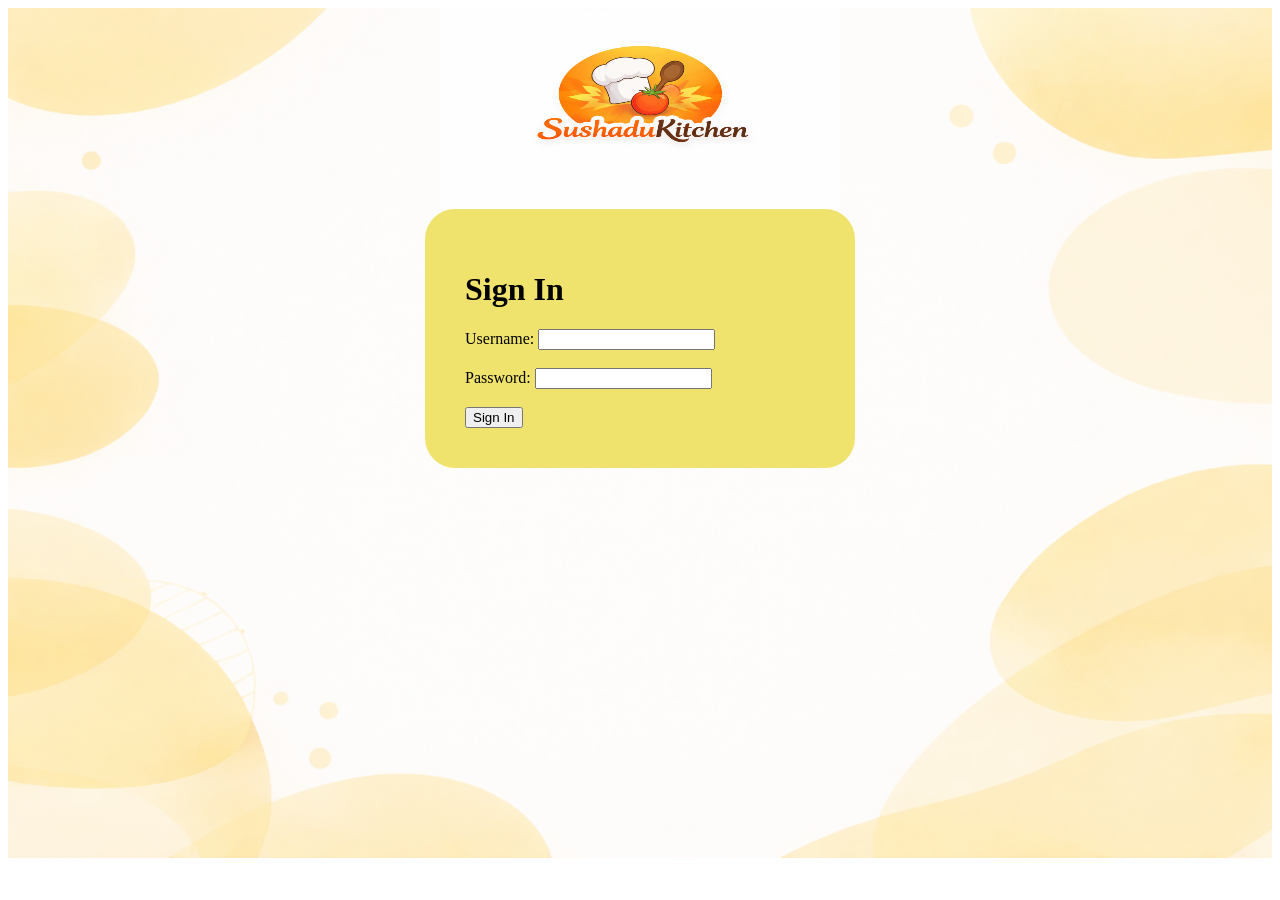
<file: index.html>
<!DOCTYPE html>
<html lang="en">
<head>
    <meta charset="UTF-8">
    <title>SushaduKitchen</title>
    <script>
        if (sessionStorage.getItem("loggedIn") === "yes") {
            window.location.replace("home.html");
        } else {
            window.location.replace("sign%20_in.html");
        }
    </script>
</head>
<body>
</body>
</html>
</file>
<file: about.css>
body{
    font-family: Arial;
    margin:0;
    background:#f5f5f5;
}

/* NAVBAR */
header{
    display:flex;
    justify-content:space-between;
    align-items:center;
    padding:20px;
    background:#ffffff;
}

.logo{
    height:80px;
}

nav a{
    color:orange;
    text-decoration:none;
    margin:0 10px;
}

button{
    padding:8px 15px;
    border:none;
    background:orange;
    color:white;
    border-radius:5px;
    cursor:pointer;
}

/* ABOUT SECTION */
.about-section{
    display:flex;
    align-items:center;
    justify-content:center;
    gap:50px;
    padding:50px;
    margin:40px;
    background:white;
    border-radius:10px;
    box-shadow:0 0 8px gray;
}

.about-image img{
    width:250px;
}

.about-text{
    max-width:600px;
}

.about-text h1{
    color:orange;
    margin-bottom:20px;
}

.about-text p{
    font-size:18px;
    line-height:1.7;
}

/* FOOTER */
footer{
    text-align:center;
    padding:20px;
    background:#e9a43c;
    color:white;
    margin-top:40px;
}
</file>
<file: layout.css>
html {
    scroll-behavior: smooth;
}

body {
    font-family: 'Segoe UI', Arial, sans-serif;
    padding-top: 80px;     /* fixed navbar er height */
    padding-bottom: 55px;  /* fixed footer er height */
}

/* ---------- FIXED NAVBAR ---------- */
header {
    position: fixed;
    top: 0;
    left: 0;
    width: 100%;
    height: 80px;
    box-sizing: border-box;
    padding: 0 40px;
    display: flex;
    justify-content: space-between;
    align-items: center;
    background: #ffffff;
    box-shadow: 0 2px 10px rgba(0, 0, 0, 0.15);
    z-index: 1000;
}

header .logo {
    height: 60px;
    width: auto;
}

nav a {
    font-weight: 600;
    padding: 8px 14px;
    border-radius: 6px;
    transition: 0.3s;
}

nav a:hover,
nav a.active {
    background: orange;
    color: #ffffff;
}

/* ---------- WELCOME USER (NAVBAR) ---------- */
.header-right {
    display: flex;
    align-items: center;
    gap: 15px;
}

.user-welcome {
    color: #333;
    font-weight: 600;
    font-size: 15px;
    padding: 7px 14px;
    background: #fff3dc;
    border: 1px solid orange;
    border-radius: 20px;
    max-width: 180px;
    overflow: hidden;
    text-overflow: ellipsis;
    white-space: nowrap;
}

/* ---------- WELCOME MESSAGE (HOME HERO) ---------- */
#welcomeMsg {
    margin: 0 0 10px;
    font-size: 26px;
    color: #d97706;
}

/* ---------- FIXED FOOTER ---------- */
footer {
    position: fixed;
    bottom: 0;
    left: 0;
    width: 100%;
    height: 55px;
    box-sizing: border-box;
    margin: 0;
    padding: 0;
    display: flex;
    align-items: center;
    justify-content: center;
    box-shadow: 0 -2px 10px rgba(0, 0, 0, 0.15);
    z-index: 1000;
}

/* ---------- EXTRA PROFESSIONAL LOOK ---------- */
button {
    transition: 0.3s;
}

button:hover {
    background: #e68a00;
}

.card {
    transition: 0.3s;
}

.card:hover {
    transform: translateY(-6px);
    box-shadow: 0 8px 20px rgba(0, 0, 0, 0.25);
}

.card h3 {
    margin: 12px 0;
    font-size: 17px;
}

.recipes h2 {
    font-size: 30px;
    color: #333;
}

/* ---------- MOBILE ---------- */
@media (max-width: 600px) {
    header {
        padding: 0 12px;
    }

    header .logo {
        height: 45px;
    }

    nav a {
        padding: 6px 8px;
        margin: 0 2px;
        font-size: 13px;
    }

    header button {
        padding: 6px 10px;
        font-size: 13px;
    }

    .user-welcome {
        display: none;
    }

    #welcomeMsg {
        font-size: 20px;
    }
}
</file>
<file: categories.css>
body{
    font-family:initial;
    margin:0;
    background:#f5f5f5;
}

.logo{
    height:90px;
    width:auto;
    cursor:pointer;
}

header{
    display:flex;
    justify-content:space-between;
    align-items:center;
    padding:20px;
    background:#ffffff;
}

nav a{
    color:orange;
    text-decoration:none;
    margin:0 10px;
}

button{
    padding:8px 15px;
    border:none;
    background:orange;
    color:white;
    cursor:pointer;
    border-radius:5px;
}

.top-section{
    text-align:center;
    padding:40px;
    background-image:url("./pic/backgroud.png");
    background-size:cover;
    background-position:center;
    background-repeat:no-repeat;
}

.top-section h1{
    color:orange;
    font-size:45px;
    margin-bottom:10px;
}

.top-section p{
    font-size:18px;
    color:#333;
}

.category-section{
    padding:40px;
    text-align:center;
}

.category-container{
    display:flex;
    justify-content:center;
    gap:20px;
    flex-wrap:wrap;
}

.category-card{
    background:white;
    width:220px;
    padding:15px;
    border-radius:10px;
    box-shadow:0 0 5px gray;
    text-align:center;
}

.category-card img{
    width:100%;
    height:140px;
    object-fit:cover;
    border-radius:5px;
}

.category-card h3{
    margin:15px 0;
}

footer{
    text-align:center;
    padding:20px;
    background:#e9a43c;
    color:white;
    margin-top:40px;
}
</file>
<file: style.css>
.back{
    width:100%;
    height:850px;
    background-image: url("./pic/backgroud.png");
    background-size: cover;
    background-position: center;
    display:flex;
    justify-content:center;
    align-items:center;
    flex-direction:column;
}
.logo{
    width:400px;
    height:200px;
    display:block;
    margin:auto;
}

.signin-box{
    width:350px;
    background:rgb(240,227,109);
    margin-bottom: 390px;
    padding:40px;
    border-radius:30px;
}
</file>
